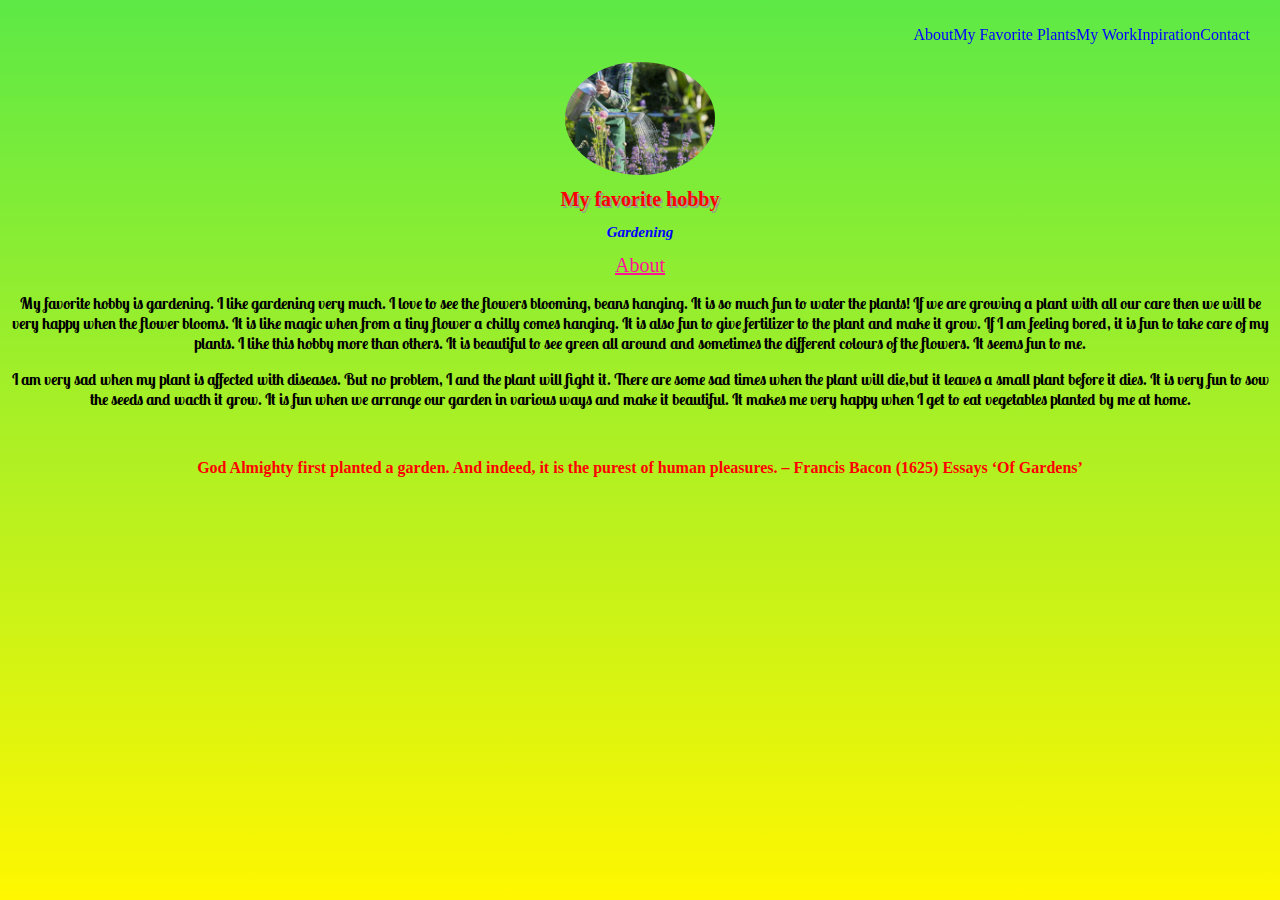
<file: index.html>
<html>

<head>
    <title>myhobby</title>
    <link rel="stylesheet" href="style.css">
    <link rel="preconnect" href="https://fonts.gstatic.com">
    <link href="https://fonts.googleapis.com/css2?family=Lobster+Two:ital@1&display=swap" rel="stylesheet">
</head>

<body>

    <ul class="important">
        <li class="click"><a href="index.html">About</a></li>
        <li class="click"><a href="myfavorite.html">My Favorite Plants</a></li>
        <li class="click"><a href="my%20work.html">My Work</a></li>
        <li class="click"><a href="My%20inspiration.html">Inpiration</a></li>
        <li class="click">Contact</li>
    </ul>
    <br>
    <br>
    <br>
    <section id="first" class="333">
        <img id="red" src="gardening%20for%20health%20(1).jpg">
        <h1>My favorite hobby</h1>
        <h2>Gardening</h2>
    </section>

    <section id="second" class="333">
        <h9>About</h9>
        <p>My favorite hobby is gardening. I like gardening very much. I love to see the flowers blooming, beans hanging. It is so much fun to water the plants! If we are growing a plant with all our care then we will be very happy when the flower blooms. It is like magic when from a tiny flower a chilly comes hanging. It is also fun to give fertilizer to the plant and make it grow. If I am feeling bored, it is fun to take care of my plants. I like this hobby more than others. It is beautiful to see green all around and sometimes the different colours of the flowers. It seems fun to me. </p>
        <p>I am very sad when my plant is affected with diseases. But no problem, I and the plant will fight it. There are some sad times when the plant will die,but it leaves a small plant before it dies. It is very fun to sow the seeds and wacth it grow. It is fun when we arrange our garden in various ways and make it beautiful. It makes me very happy when I get to eat vegetables planted by me at home. </p>
        <br>
        <p id="quote">God Almighty first planted a garden. And indeed, it is the purest of human pleasures. – Francis Bacon (1625) Essays ‘Of Gardens’</p>
    </section>
    <br>

    <br>

</body></html>
</file>
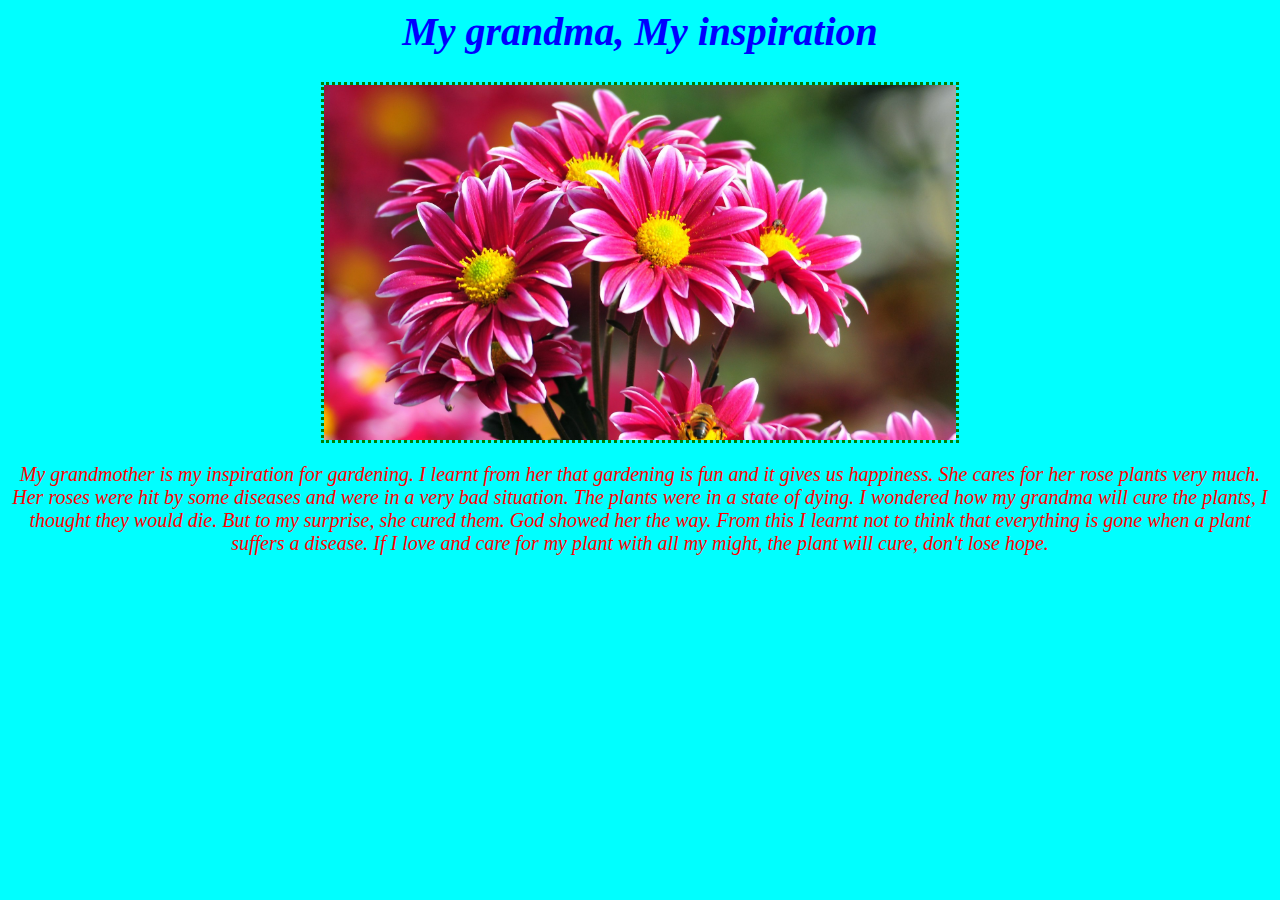
<file: my grandma.html>
<html>

<head>
    <title>my grandma</title>
    <link rel="stylesheet" href="inspiration.css">
</head>

<body id="Inspiration">
    <section id="grandma">
        <h1>My grandma, My inspiration</h1>
        <div>
            <img src="1843513.jpg">
        </div>

        <div>
            <p>My grandmother is my inspiration for gardening. I learnt from her that gardening is fun and it gives us happiness. She cares for her rose plants very much. Her roses were hit by some diseases and were in a very bad situation. The plants were in a state of dying. I wondered how my grandma will cure the plants, I thought they would die. But to my surprise, she cured them. God showed her the way. From this I learnt not to think that everything is gone when a plant suffers a disease. If I love and care for my plant with all my might, the plant will cure, don't lose hope.</p>
        </div>

    </section>

</body>

</html>
</file>
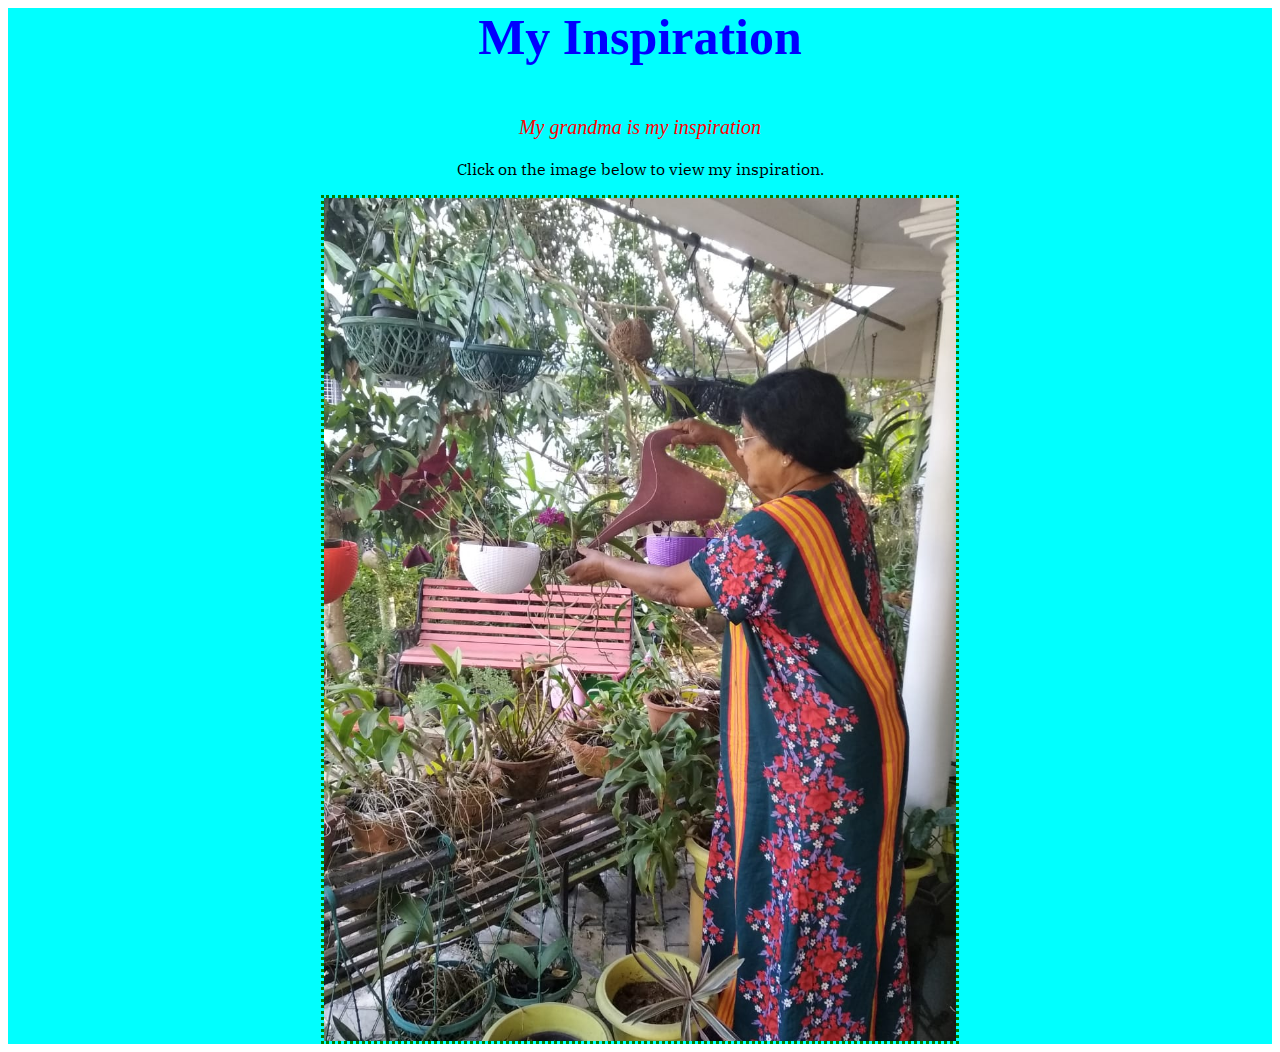
<file: My inspiration.html>
<html>
    <head>
        <title>My inspiration</title>
        <link rel="stylesheet"href='inspiration.css'>
        <link rel="preconnect" href="https://fonts.gstatic.com">
<link href="https://fonts.googleapis.com/css2?family=IBM+Plex+Serif:wght@100&display=swap" rel="stylesheet">
    </head>
    <body>
        <section id="inspiration">
            <p id="heading">My Inspiration</p>
           <p id="grandma">My grandma is my inspiration</p> 
            <p id="click">Click on the image below to view my inspiration.</p>
           <a href="my%20grandma.html"><img id="watering" src="IMG-20210204-WA0014.jpg"></a> 
        </section>
    </body>
</html>
</file>
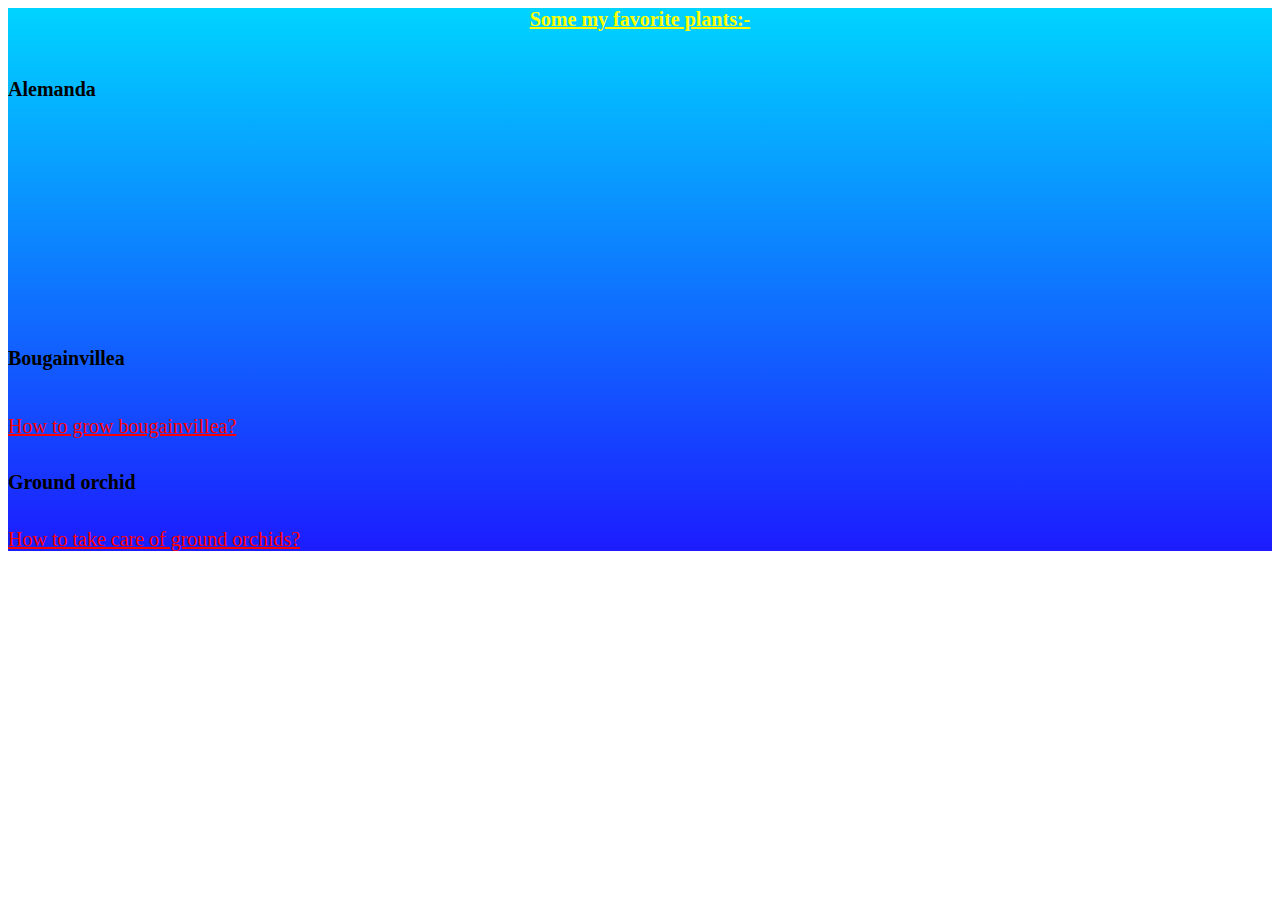
<file: myfavorite.html>
<html>

<head>
    <title>my favorites</title>
    <link rel="stylesheet" href="my%20favorite.css">
</head>

<body>
    <section id="myfavoriteplants">

        <h6>Some my favorite plants:-</h6>
        <h3>Alemanda</h3>
        <p></p>
        <div class="line"></div>
        <iframe width="300" height="200" src="https://www.youtube.com/embed/JKIg92MdwyA" frameborder="0" allow="accelerometer; autoplay; clipboard-write; encrypted-media; gyroscope; picture-in-picture" allowfullscreen></iframe>
        <br>
        <h4>Bougainvillea</h4>
        
        <br>
        <div class="line"></div>
        <a class="orchid" href="https://r.search.yahoo.com/_ylt=Awrxi8telxZgaFYAlSm7HAx.;_ylu=Y29sbwNzZzMEcG9zAzQEdnRpZAMEc2VjA3Ny/RV=2/RE=1612122079/RO=10/RU=https%3a%2f%2fwww.gardenersworld.com%2fhow-to%2fgrow-plants%2fhow-to-grow-bougainvillea%2f/RK=2/RS=XKuM5seZc.5MjMKaw3mooVmaFJY-">How to grow bougainvillea?</a>
        <div class="line"></div>
        <h5>Ground orchid</h5>
        <a class="orchid" href="https://r.search.yahoo.com/_ylt=AwrPhOtzlhZgZ0wAn8u7HAx.;_ylu=Y29sbwNzZzMEcG9zAzMEdnRpZAMEc2VjA3Ny/RV=2/RE=1612121843/RO=10/RU=https%3a%2f%2fgardenerdy.com%2fground-orchid%2f/RK=2/RS=rDqQAL30_Vu3I5_Jp1bg8uFoMYo-">How to take care of ground orchids?</a>
    </section>
</body>

</html>
</file>
<file: style.css>
img {
    width: 150px;
    border-radius: 100%;
    text-align: center;

}

body {
    text-align: center;
    background-image: linear-gradient(#5de946 0%, #fff700 100%);
    background-repeat: no-repeat;
}

h1 {
    font-size: 20px;
    color: red;
    text-shadow: 2px 2px #939d93;

}

h2 {
    font-size: 15px;
    font-style: italic;
    color: blue;
}

html {
    scroll-behavior: smooth;
}

p {
    font-weight: bold;
}

ul {
    position: fixed;
    text-align: center;
}

li {
    display: inline;
    color: blue;

    float: left;


}


#quote {
    font-family: 'Special Elite', cursive;
    color:red;
}

a {
    color: blue;
    text-decoration: none;

}

ul li:hover {
    background-color: white;

}

#555 {
    color="blue"
}

#60 {
    color="red"
}

.important {
    list-style: none;
    font-family: cursive;
    top: 10px;
    right: 30px;
    cursor: pointer;
    color: whitesmoke;
}

p {
    font-family: 'Lobster Two', cursive;
}



h3 {
    font-family: 'Lobster', cursive;
    font-size: 20px;
}

h4 {
    font-family: 'Lobster', cursive;
    font-size: 20px;
}

h5 {
    font-family: 'Lobster', cursive;
    font-size: 20px;
}





}

h2 {
    text-align: center;
    font-size: 20px;
    color: red;
}

h9 {
    color: deeppink;
    text-decoration-line: underline;
    font-family: fantasy;
    font-size: 20px;

}


h7 {
    color: red;
    text-decoration-line: underline;
    font-family: fantasy;
    font-size: 20px;
    text-align: center
}

h8 {
    font-family: 'Special Elite', cursive;
    font-size: 20px;
    color: blue;

}

#uuu {
    width: 250px;
}
</file>
<file: inspiration.css>
#heading {
    color: blue;
    text-align: center;
    font-weight: bold;
    font-size: 50px;
}

#grandma {
    color: red;
    font-style: italic;
    font-size: 20px;
    text-align: center;
}


img {
    width: 50%;
    border-color: green;
    border-style: dotted;
    transition: transform .2s;
    
}
#watering:hover{
    transform: scale(0.9);
         border-color: darkmagenta;
    border-style: solid;
    border-width: thick;
}
#click{
  font-family: 'IBM Plex Serif', serif;
}
#watering{
    background-color: aqua;
   
    
}
h1{
    color: blue;
    text-shadow: red;
}
#Inspiration{
   background-color: aqua;
}
body{
    text-align: center;
}
</file>
